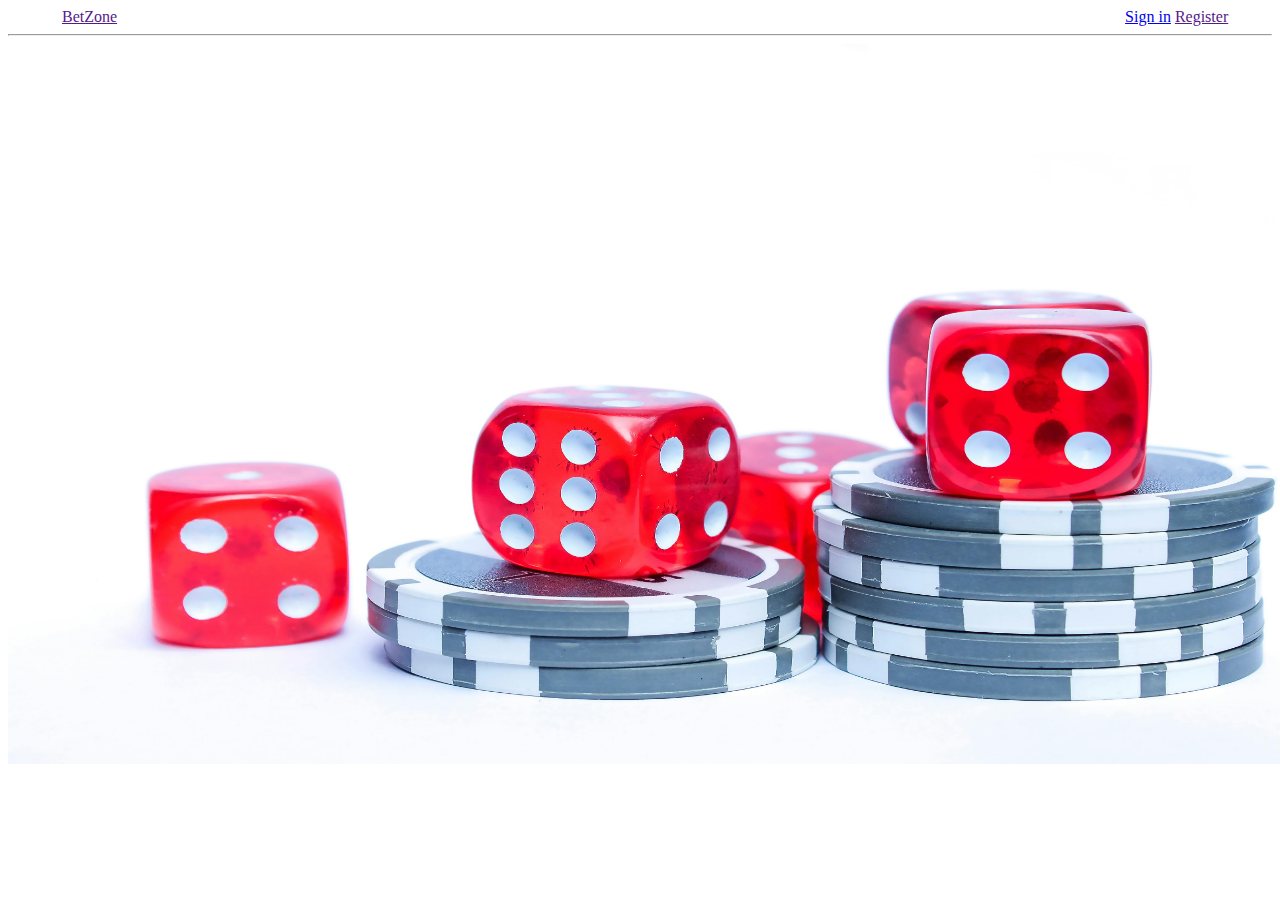
<file: Phase01/index.html>
<!DOCTYPE html>
<html lang="en">
  <head>
    <meta charset="UTF-8" />
    <meta name="viewport" content="width=device-width, initial-scale=1.0" />
    <title>BetZone</title>
  </head>
  <body>
    <!-- Navbar -->
    <nav>
      <canvas width="50px" height="0"></canvas>
      <span><a href="">BetZone</a></span>
      <canvas width="1000px" height="0px"></canvas>
      <span><a href="./Signin/signin.html">Sign in</a></span>
      <span><a href="">Register</a></span>
    </nav>

    <hr />
    <!-- Background Image -->
    <img
      src="./src/pexels-sascha-duser-51514-187333.jpg"
      width="1348px"
      height="720px"
      alt=""
    />
  </body>
</html>
</file>
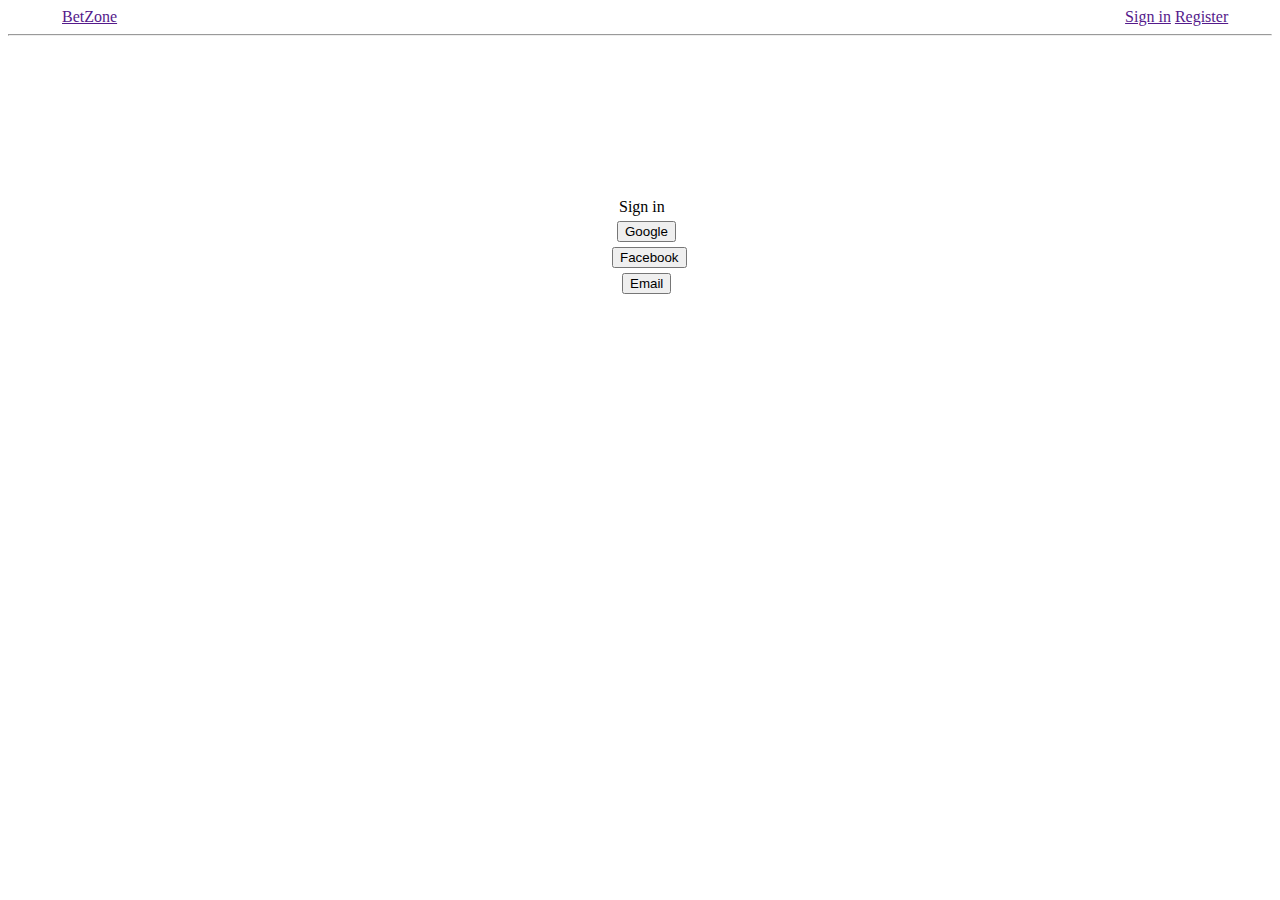
<file: Phase01/Signin/signin.html>
<!DOCTYPE html>
<html lang="en">
  <head>
    <meta charset="UTF-8" />
    <meta name="viewport" content="width=device-width, initial-scale=1.0" />
    <title>Document</title>
  </head>
  <body>
    <!-- Navbar -->
    <nav>
      <canvas width="50px" height="0"></canvas>
      <span><a href="">BetZone</a></span>
      <canvas width="1000px" height="0px"></canvas>
      <span><a href="">Sign in</a></span>
      <span><a href="">Register</a></span>
    </nav>

    <hr />

    <!-- Sign in -->
    <canvas width="1000px" height="10px"></canvas>
    <canvas width="607px"></canvas>
    <span>Sign in</span>
    <br />
    <canvas width="605px" height="20px"></canvas>
    <button>Google</button>
    <br />
    <canvas width="600px" height="20px"></canvas>
    <button>Facebook</button>
    <br />
    <canvas width="610px" height="20px"></canvas>
    <button>Email</button>
  </body>
</html>
</file>
